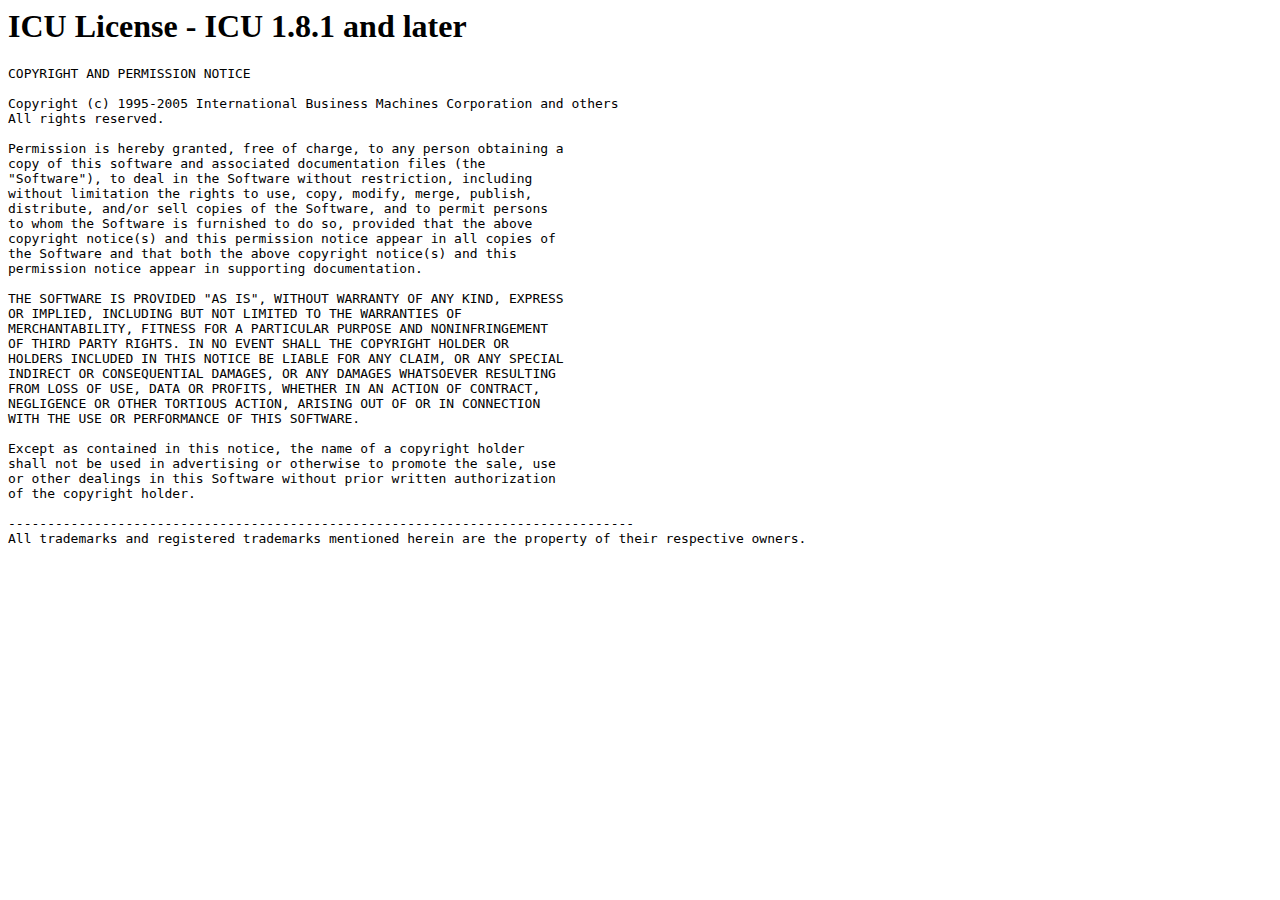
<file: src/rt/decNumber-icu-356/decNumber/ICU-license.html>
<html>

<head>
<meta http-equiv="Content-Type" content="text/html; charset=us-ascii"></meta>
<title>ICU License - ICU 1.8.1 and later</title>
</head>

<body>
<h1>ICU License - ICU 1.8.1 and later</h1>
<pre>
COPYRIGHT AND PERMISSION NOTICE

Copyright (c) 1995-2005 International Business Machines Corporation and others
All rights reserved.

Permission is hereby granted, free of charge, to any person obtaining a
copy of this software and associated documentation files (the
"Software"), to deal in the Software without restriction, including
without limitation the rights to use, copy, modify, merge, publish,
distribute, and/or sell copies of the Software, and to permit persons
to whom the Software is furnished to do so, provided that the above
copyright notice(s) and this permission notice appear in all copies of
the Software and that both the above copyright notice(s) and this
permission notice appear in supporting documentation.

THE SOFTWARE IS PROVIDED "AS IS", WITHOUT WARRANTY OF ANY KIND, EXPRESS
OR IMPLIED, INCLUDING BUT NOT LIMITED TO THE WARRANTIES OF
MERCHANTABILITY, FITNESS FOR A PARTICULAR PURPOSE AND NONINFRINGEMENT
OF THIRD PARTY RIGHTS. IN NO EVENT SHALL THE COPYRIGHT HOLDER OR
HOLDERS INCLUDED IN THIS NOTICE BE LIABLE FOR ANY CLAIM, OR ANY SPECIAL
INDIRECT OR CONSEQUENTIAL DAMAGES, OR ANY DAMAGES WHATSOEVER RESULTING
FROM LOSS OF USE, DATA OR PROFITS, WHETHER IN AN ACTION OF CONTRACT,
NEGLIGENCE OR OTHER TORTIOUS ACTION, ARISING OUT OF OR IN CONNECTION
WITH THE USE OR PERFORMANCE OF THIS SOFTWARE.

Except as contained in this notice, the name of a copyright holder
shall not be used in advertising or otherwise to promote the sale, use
or other dealings in this Software without prior written authorization
of the copyright holder.

--------------------------------------------------------------------------------
All trademarks and registered trademarks mentioned herein are the property of their respective owners.
</pre>
</body>
</html>
</file>
